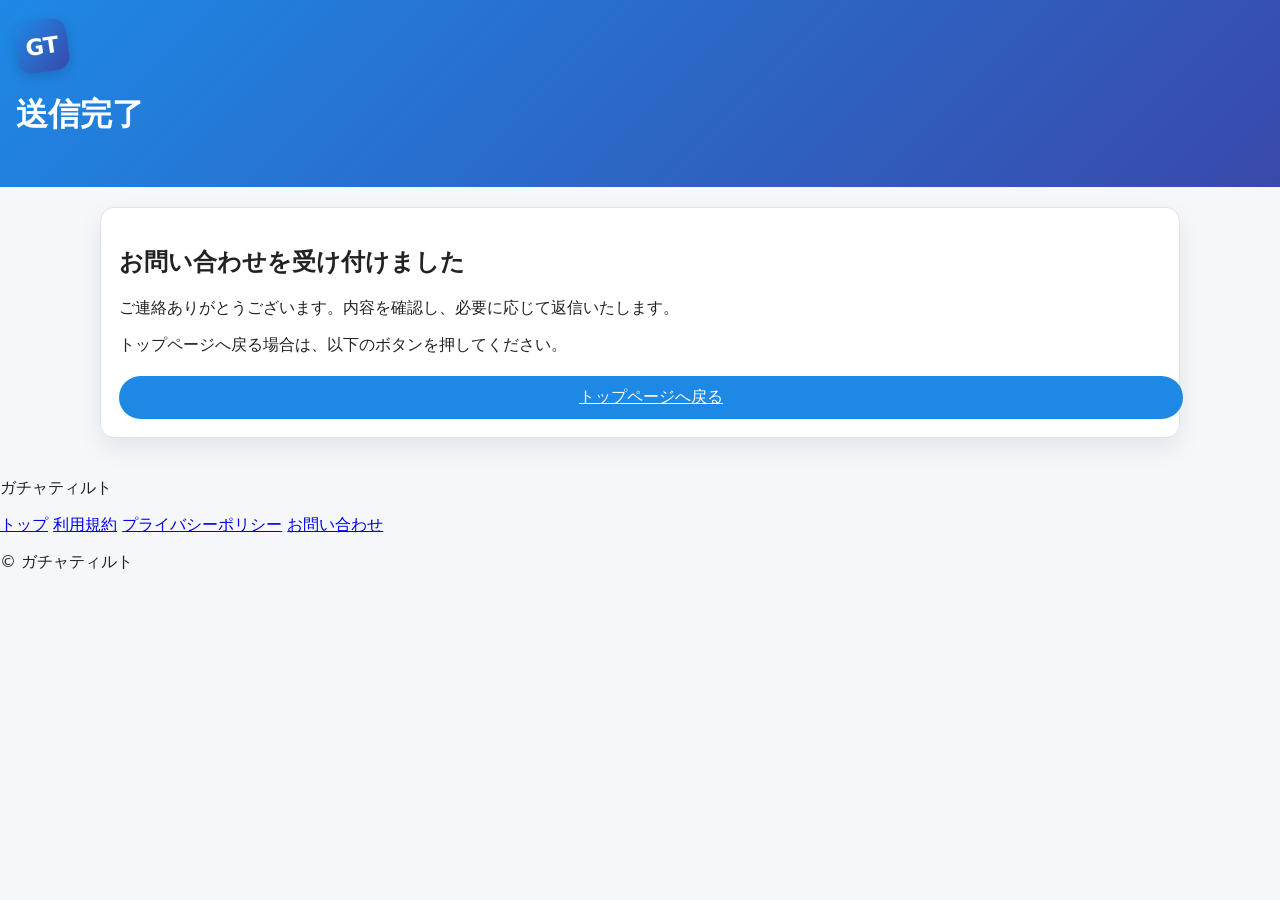
<file: pages/thanks.html>
<!DOCTYPE html>
<html lang="ja">
<head>
  <meta charset="UTF-8">
  <title>送信完了｜ガチャティルト</title>
  <meta name="viewport" content="width=device-width, initial-scale=1">
  <link rel="stylesheet" href="../style.css">
</head>
<body>

<header class="hero">
  <div class="hero-inner">
    <div class="logo-area">
      <div class="logo-mark">GT</div>
      <div class="logo-text">
        <h1>送信完了</h1>
      </div>
    </div>
  </div>
</header>

<main class="main">
  <section class="panel">
    <h2>お問い合わせを受け付けました</h2>
    <p>ご連絡ありがとうございます。内容を確認し、必要に応じて返信いたします。</p>
    <p>トップページへ戻る場合は、以下のボタンを押してください。</p>

    <a href="../index.html" class="btn-primary" style="display:block;text-align:center;margin-top:20px;">
      トップページへ戻る
    </a>
  </section>
</main>

<footer class="footer">
  <div class="footer-inner">
    <p class="footer-title">ガチャティルト</p>
    <nav class="footer-nav">
      <a href="../index.html">トップ</a>
      <a href="terms.html">利用規約</a>
      <a href="privacy.html">プライバシーポリシー</a>
      <a href="contact.html">お問い合わせ</a>
    </nav>
    <p class="copyright">© ガチャティルト</p>
  </div>
</footer>

</body>
</html>
</file>
<file: style.css>
:root {
  --bg-main: #f5f7fa;
  --bg-panel: #ffffff;
  --accent: #1e88e5;
  --accent-dark: #1565c0;
  --text-main: #222;
  --text-sub: #666;
  --border-soft: #e0e4ea;
  --radius-panel: 14px;
  --shadow-soft: 0 10px 25px rgba(15, 35, 52, 0.08);
}

body {
  margin: 0;
  font-family: system-ui, sans-serif;
  background: var(--bg-main);
  color: var(--text-main);
}

/* ロゴ強化 */
.logo-mark {
  width: 52px;
  height: 52px;
  border-radius: 14px;
  background: linear-gradient(135deg, #1e88e5, #3949ab);
  color: #fff;
  font-size: 1.4rem;
  font-weight: 700;
  display: flex;
  align-items: center;
  justify-content: center;
  transform: rotate(-8deg);
  box-shadow: 0 4px 12px rgba(0,0,0,0.15);
}

/* Hero */
.hero {
  background: linear-gradient(135deg, #1e88e5, #3949ab);
  color: #fff;
  padding: 20px 16px 28px;
}

.main {
  max-width: 1080px;
  margin: 20px auto 40px;
  padding: 0 16px;
  display: grid;
  gap: 20px;
}

.panel {
  background: var(--bg-panel);
  border-radius: var(--radius-panel);
  padding: 18px;
  box-shadow: var(--shadow-soft);
  border: 1px solid var(--border-soft);
}

input[type="number"] {
  width: 100%;
  padding: 10px;
  border-radius: 8px;
  border: 1px solid #cfd4dd;
}

.btn-primary {
  width: 100%;
  padding: 11px;
  border-radius: 999px;
  border: none;
  background: var(--accent);
  color: #fff;
  font-size: 1rem;
  cursor: pointer;
}

/* 結果 */
.result-grid {
  display: grid;
  gap: 10px;
}

.result-item {
  padding: 10px;
  background: #f7f9fc;
  border-radius: 10px;
}

/* 折りたたみ */
.toggle-btn {
  width: 100%;
  background: #eef2f8;
  border: 1px solid #d5d9e2;
  padding: 12px;
  border-radius: 10px;
  font-size: 0.95rem;
  font-weight: 600;
  display: flex;
  justify-content: space-between;
  cursor: pointer;
}

.toggle-btn .arrow {
  transition: transform 0.25s;
}

.toggle-btn.active .arrow {
  transform: rotate(180deg);
}

.toggle-content {
  max-height: 0;
  overflow: hidden;
  transition: max-height 0.35s ease;
}

/* 表 */
.result-table {
  width: 100%;
  border-collapse: collapse;
  margin-top: 10px;
}

.result-table th,
.result-table td {
  border: 1px solid #e1e5f0;
  padding: 8px;
  text-align: center;
}

.result-table th {
  background: #f0f3f8;
}

/* グラフ */
#chart {
  width: 100%;
  max-height: 350px;
}
</file>
